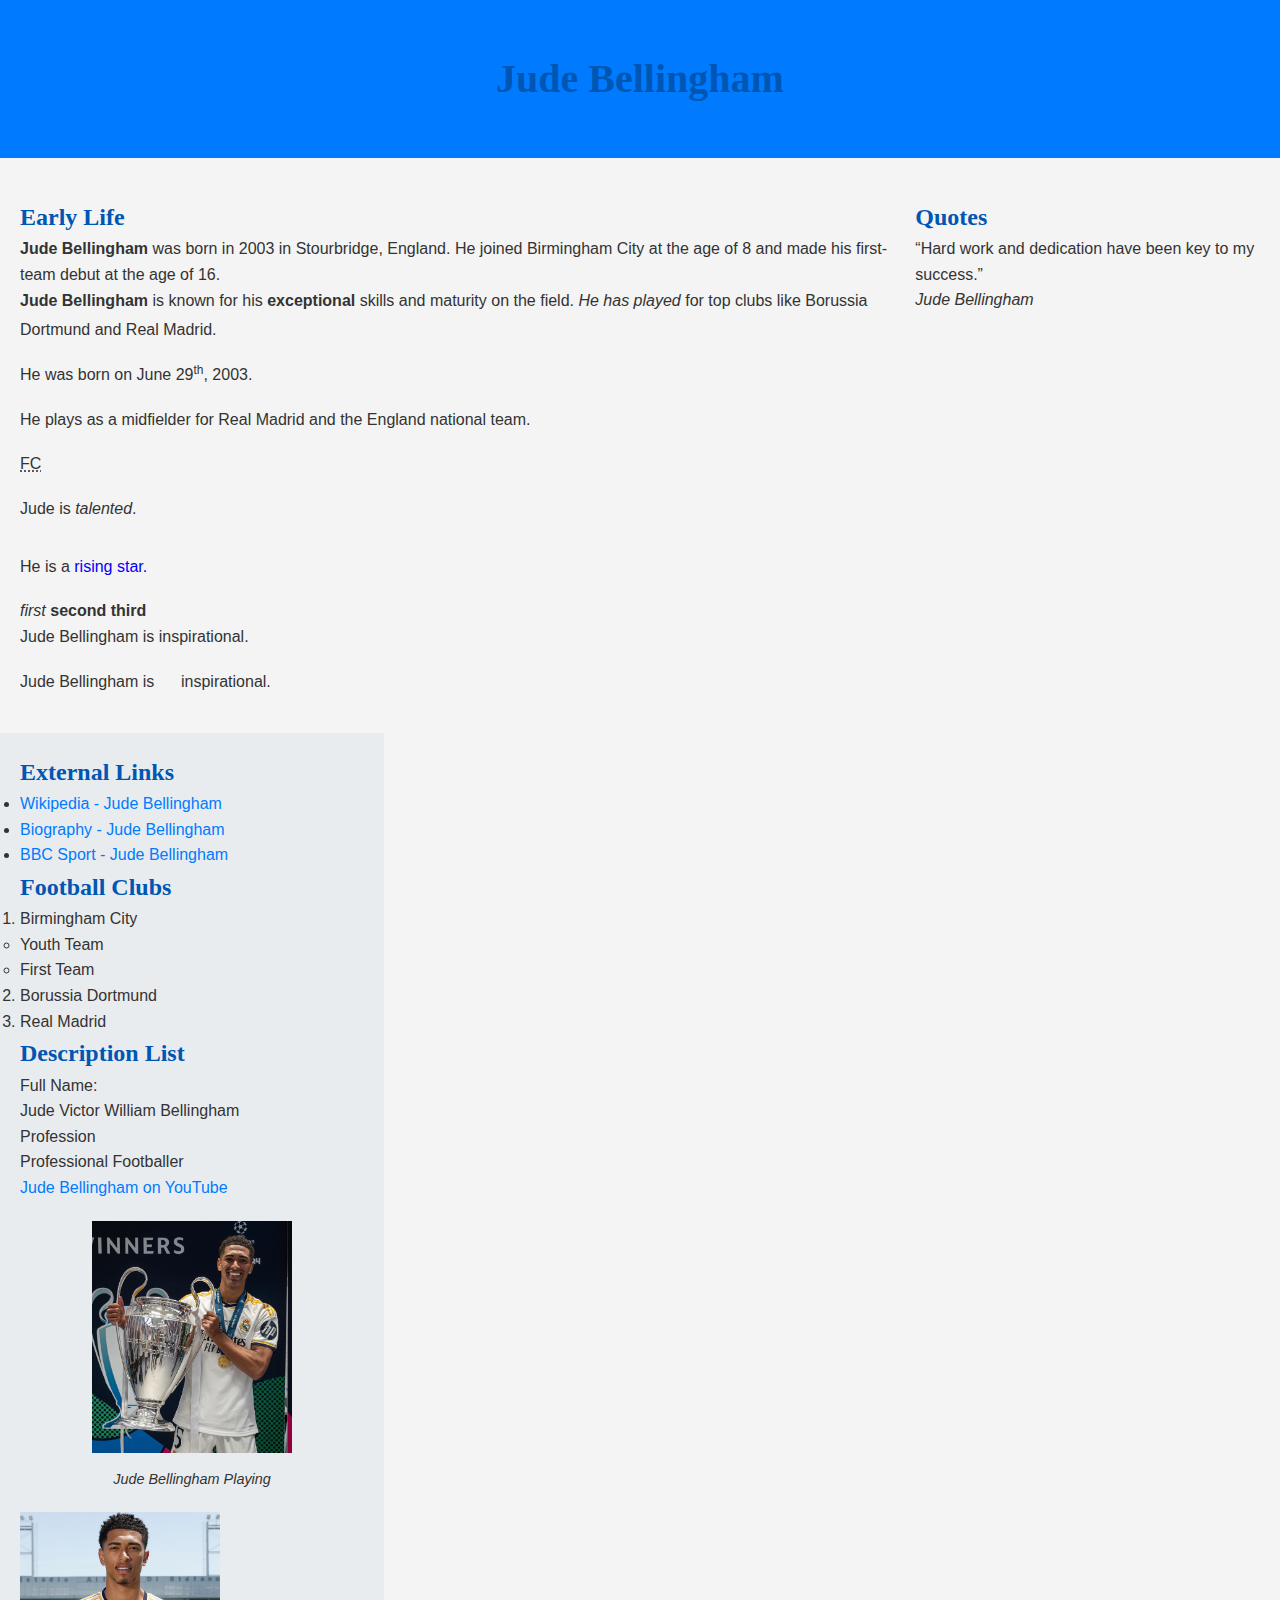
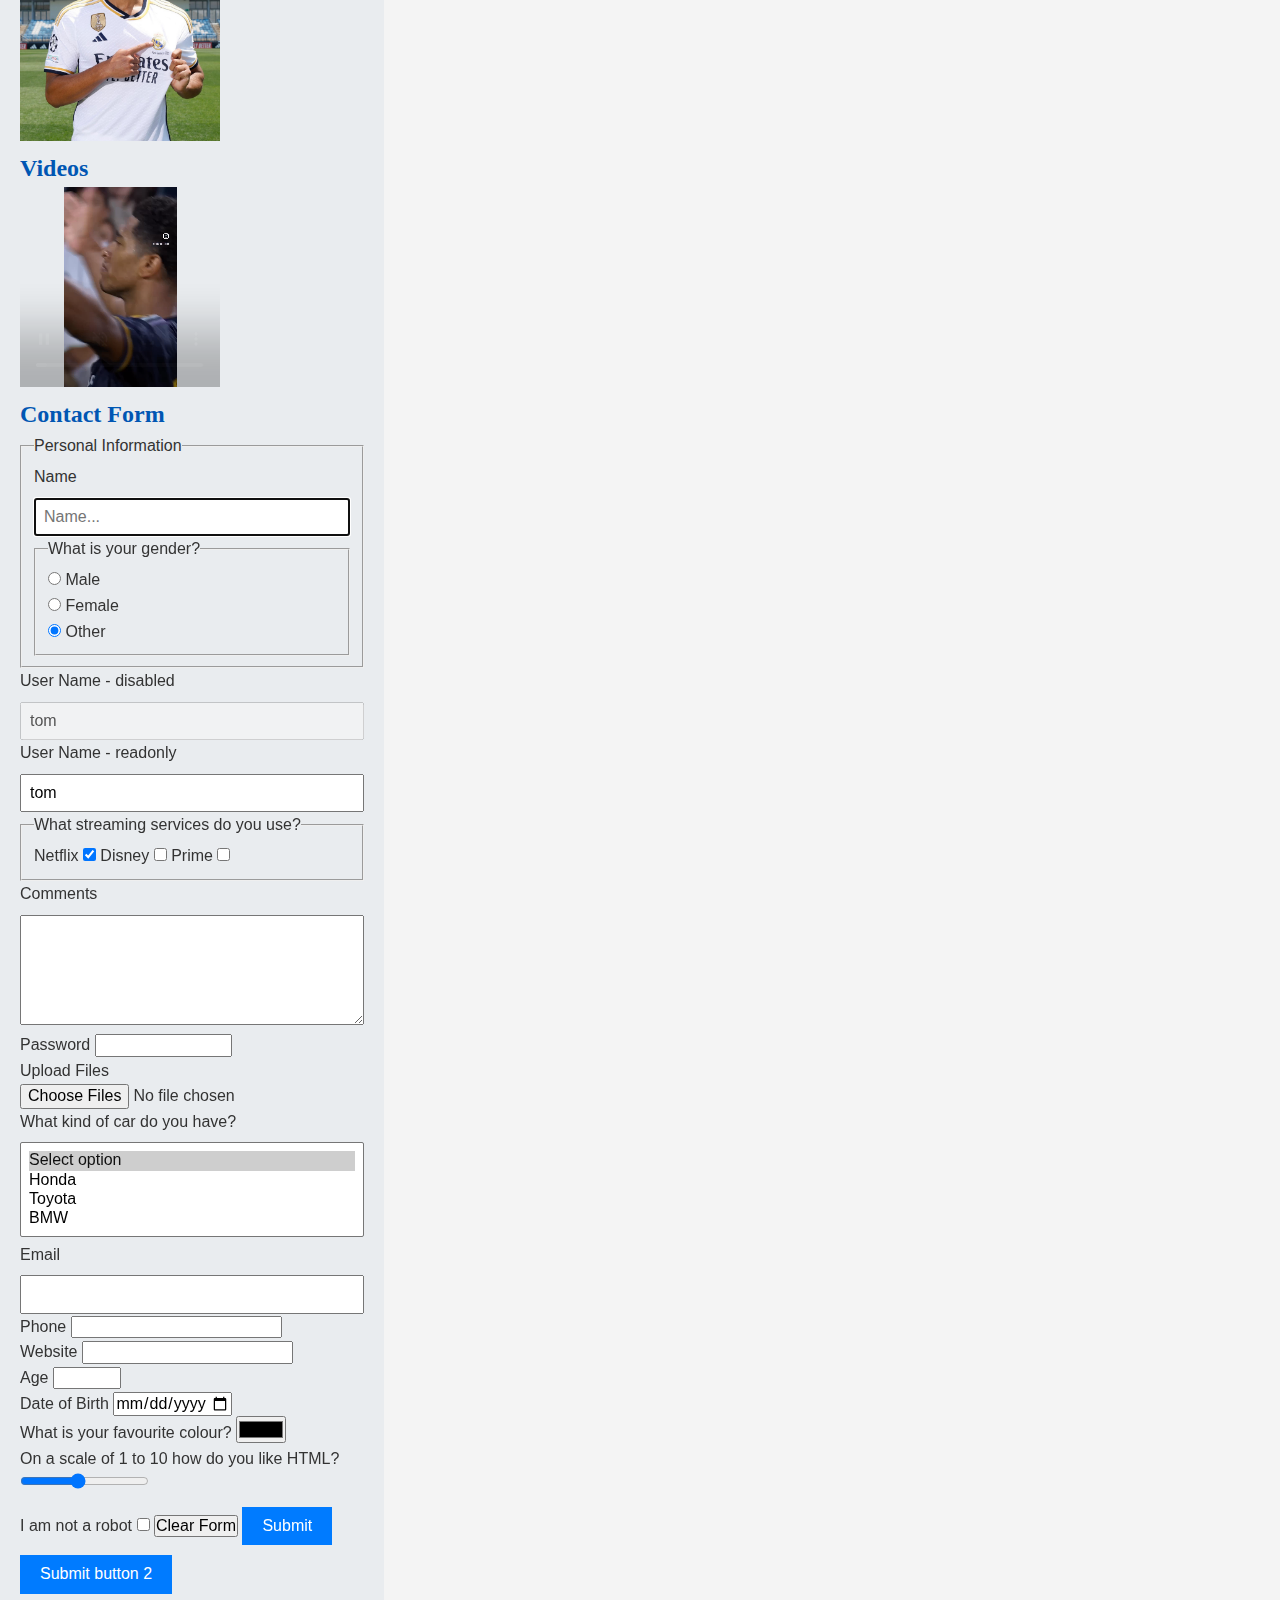
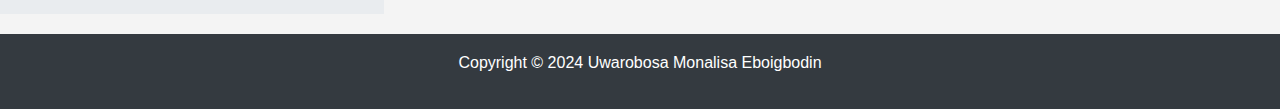
<file: ASS2.HTML>
<!-- Uwarobosa Monalisa Eboigbodin 8958980 -->

<!DOCTYPE html>
<html lang="en">
<head>
    <meta charset="UTF-8">
    <meta name="viewport" content="width=device-width, initial-scale=1.0">
    <meta name="keywords" content="Jude Bellingham, football, soccer, biography">
    <meta name="description" content="This webpage is dedicated to Jude Bellingham, a football prodigy.">
    <title>Jude Bellingham</title>
    <link rel="stylesheet" href="css/normalize.css">
    <link rel="stylesheet" href="css/styles.css">
</head>
<body>

    <header id="top">
        <h1>Jude Bellingham</h1>
    </header>

    <main>
        <section class="main-section" id="paragraph">
            <h2>Early Life</h2>
            <blockquote cite="https://en.wikipedia.org/wiki/Jude_Bellingham">
                <strong>Jude Bellingham</strong> was born in 2003 in Stourbridge, England. He joined Birmingham City at the age of 8 and made his first-team debut at the age of 16.
            </blockquote>
            <p>
                <b>Jude Bellingham</b> is known for his <strong>exceptional</strong> skills and maturity on the field. <em>He has played</em> for top clubs like Borussia Dortmund and Real Madrid.
            </p>
            <p>He was born on June 29<sup>th</sup>, 2003.</p>
            <p>He plays as a midfielder for Real Madrid and the England national team.</p>
            <p><abbr title="Football Club">FC</abbr></p>

            <p>Jude is <em>talented</em>. <br><br>He is a <span style="color:blue;">rising star.</span></p>
            <em>first</em><strong> second</strong><b> third</b>
            <p>Jude Bellingham is inspirational.</p>
            <p>Jude Bellingham is&nbsp; &nbsp; &nbsp; inspirational.</p>
        </section>
        <section class="main-section" id="quotes">
            <h2>Quotes</h2>
            <q cite="https://en.wikipedia.org/wiki/Jude_Bellingham">Hard work and dedication have been key to my success.</q>
            <br>
            <cite>Jude Bellingham</cite>
        </section>
    </main>
    <aside>
        <section class="aside-section">
            <h2>External Links</h2>
            <ul>
                <li><a href="https://en.wikipedia.org/wiki/Jude_Bellingham" target="_blank" title="Wikipedia - Jude Bellingham">Wikipedia - Jude Bellingham</a></li>
                <li><a href="https://en.wikipedia.org/wiki/Jude_Bellingham" target="_blank" title="Biography - Jude Bellingham">Biography - Jude Bellingham</a></li>
                <li><a href="https://en.wikipedia.org/wiki/Jude_Bellingham" target="_blank" title="BBC Sport - Jude Bellingham">BBC Sport - Jude Bellingham</a></li>
            </ul>
            <h2>Football Clubs</h2>
            <ol>
                <li>Birmingham City
                    <ul>
                        <li>Youth Team</li>
                        <li>First Team</li>
                    </ul>
                </li>
                <li>Borussia Dortmund</li>
                <li>Real Madrid</li>
            </ol>
            <h2>Description List</h2>
            <dl>
                <dt>Full Name:</dt>
                <dd>Jude Victor William Bellingham</dd>
                <dt>Profession</dt>
                <dd>Professional Footballer</dd>
            </dl>
         
            <a href="https://www.youtube.com/shorts/q_6FioDgWks">Jude Bellingham on YouTube</a>
           
            <br>
            
            <figure>
                <img src="images/jude 1.jpg" width="200" height="200" alt="Jude Bellingham Playing" title="Jude Bellingham Playing">
                <figcaption>Jude Bellingham Playing</figcaption>
            </figure>
            <img src="images/jude 2.jpeg" width="200" height="200">
        </section>
        <section class="aside-section">
            <h2>Videos</h2>
        
            <video width="200" height="200" controls autoplay muted poster="images/jude 3.jpg">
                <source src="videos/jude 4.mp4" type="video/mp4">
            </video>
        
        </section>
        <section>
            <h2>Contact Form</h2>
            <form method="post" action="contact.php" name="contact_us" id="contact_us" autocomplete="off">
                <div>
                    <fieldset>
                        <legend>Personal Information</legend>
                        <label for="name">Name</label>
                        <input type="text" name="name" id="name" autofocus placeholder="Name..." class="form-control">
                        <fieldset>
                            <legend>What is your gender?</legend>
                            <div>
                                <input type="radio" name="gender" value="male" id="male">
                                <label for="male">Male</label>
                            </div>
                            <div>
                                <input type="radio" name="gender" value="female" id="female">
                                <label for="female">Female</label>
                            </div>
                            <div>
                                <input type="radio" name="gender" value="other" id="other" checked>
                                <label for="other">Other</label>
                            </div>
                        </fieldset>
                    </fieldset>
                    <input type="hidden" name="user_id" id="user_id" value="1">
                    <label for="username">User Name - disabled </label>
                    <input type="text" name="username" id="username" disabled value="tom">
                    <br>
                    <label for="username">User Name - readonly</label>
                    <input type="text" name="username" id="username" readonly value="tom" class="form-control">
                </div>
                <div>
                    <fieldset>
                        <legend>What streaming services do you use?</legend>
                        <label for="netflix">Netflix</label>
                        <input type="checkbox" name="streaming" value="netflix" id="netflix" checked>
                        <label for="disney">Disney</label>
                        <input type="checkbox" name="streaming" value="disney" id="disney">
                        <label for="prime">Prime</label>
                        <input type="checkbox" name="streaming" value="prime" id="prime">
                    </fieldset>
                </div>
                <div>
                    <label for="comments" class="form-label">Comments</label>
                    <textarea name="comments" id="comments" cols="50" rows="5"></textarea>
                </div>
                <div>
                    <label for="password" class="form-label">Password</label>
                    <input type="password" name="password" id="password" maxlength="12" size="12">
                </div>
                <div>
                    <label for="documents" class="form-label">Upload Files</label>
                    <input type="file" name="documents" id="documents" multiple>
                </div>
                <div>
                    <label for="car" class="form-label">What kind of car do you have?</label><br>
                    <select name="car" id="car" multiple size="4">
                        <option selected value="">Select option</option>
                        <option value="Honda">Honda</option>
                        <option value="Toyota">Toyota</option>
                        <option value="BMW">BMW</option>
                    </select>
                </div>
                <div>
                    <label for="email">Email</label>
                    <input type="email" name="email" id="email" required>
                    <br>
                    <label for="tel">Phone</label>
                    <input type="tel" name="tel" id="tel" required>
                    <br>
                    <label for="url">Website</label>
                    <input type="url" name="url" id="url">
                    <br>
                    <label for="age">Age</label>
                    <input type="number" name="age" id="age" min="18" max="100" step="2">
                    <br>
                    <label for="dob">Date of Birth</label>
                    <input type="date" name="dob" id="dob" min="2024-06-05" max="2024-06-10">
                    <br>
                    <label for="color">What is your favourite colour?</label>
                    <input type="color" name="color" id="color">
                    <br>
                    <label for="range">On a scale of 1 to 10 how do you like HTML?</label>
                    <input type="range" name="range" id="range" min="1" max="10" step="1" value="5">
                </div>
                <div>
                    <label for="notrobot">I am not a robot</label>
                    <input type="checkbox" name="notrobot" id="notrobot" value="true">
                    <input type="reset" value="Clear Form" name="reset">
                    <input type="submit" value="Submit" name="submit">
                    <button type="submit" name="submit2">Submit button 2</button>
                </div>
            </form>
        </section>
    </aside>
    <footer>
        <p>Copyright &copy; 2024 Uwarobosa Monalisa Eboigbodin</p>
    </footer>
</body>
</html>
</file>
<file: css/styles.css>
*/* Basic Reset */
* {
    box-sizing: border-box;
    margin: 0;
    padding: 0;
}

/* Typography and Background */
body {
    font-family: 'Arial', sans-serif;
    background-color: #f4f4f4;
    color: #333;
    line-height: 1.6;
}

header {
    background-color: #007bff;
    color: white;
    text-align: center;
    padding: 20px;
    margin-bottom: 20px;
}

main {
    display: flex;
    justify-content: space-between;
    padding: 20px;
}

aside {
    width: 30%;
    background-color: #e9ecef;
    padding: 20px;
}

footer {
    background-color: #343a40;
    color: white;
    text-align: center;
    padding: 15px;
    margin-top: 20px;
}

/* Typography for headings and paragraphs */
h1, h2 {
    font-family: 'Georgia', serif;
    color: #0056b3;
}

h1 {
    font-size: 2.5rem; /* 40px */
}

h2 {
    font-size: 1.5rem; /* 24px */
}

p {
    margin-bottom: 1em;
    line-height: 1.8;
}

/* Link Styling */
a {
    color: #007bff;
    text-decoration: none; /* No underline by default */
}

a:hover, a:focus {
    text-decoration: underline; /* Underline on hover/focus for better accessibility */
}

/* Responsive Design Adjustments */
@media (max-width: 768px) {
    main {
        flex-direction: column;
    }

    aside {
        width: 100%;
        margin-top: 20px;
    }
}

/* Image and Figure Styling */
img {
    max-width: 100%; /* Ensures images are responsive */
    height: auto;
}

figure {
    margin: 20px 0;
    text-align: center; /* Centers the image and caption */
}

figcaption {
    margin-top: 8px;
    font-style: italic;
    font-size: 0.9rem;
}

/* Forms and Input Elements Styling - If you have forms in your HTML */
input[type="text"], input[type="email"], textarea, select {
    width: 100%; /* Full width */
    padding: 8px;
    margin-top: 8px;
    box-sizing: border-box; /* Include padding and border in the width */
}

input[type="submit"], button {
    background-color: #007bff;
    color: white;
    border: none;
    padding: 10px 20px;
    margin-top: 10px;
    cursor: pointer; /* Hand icon on hover */
}

input[type="submit"]:hover, button:hover {
    background-color: #0056b3;
}

/* Additional Styles */
/* Add any specific styles for custom classes or IDs you have in your HTML */
</file>
